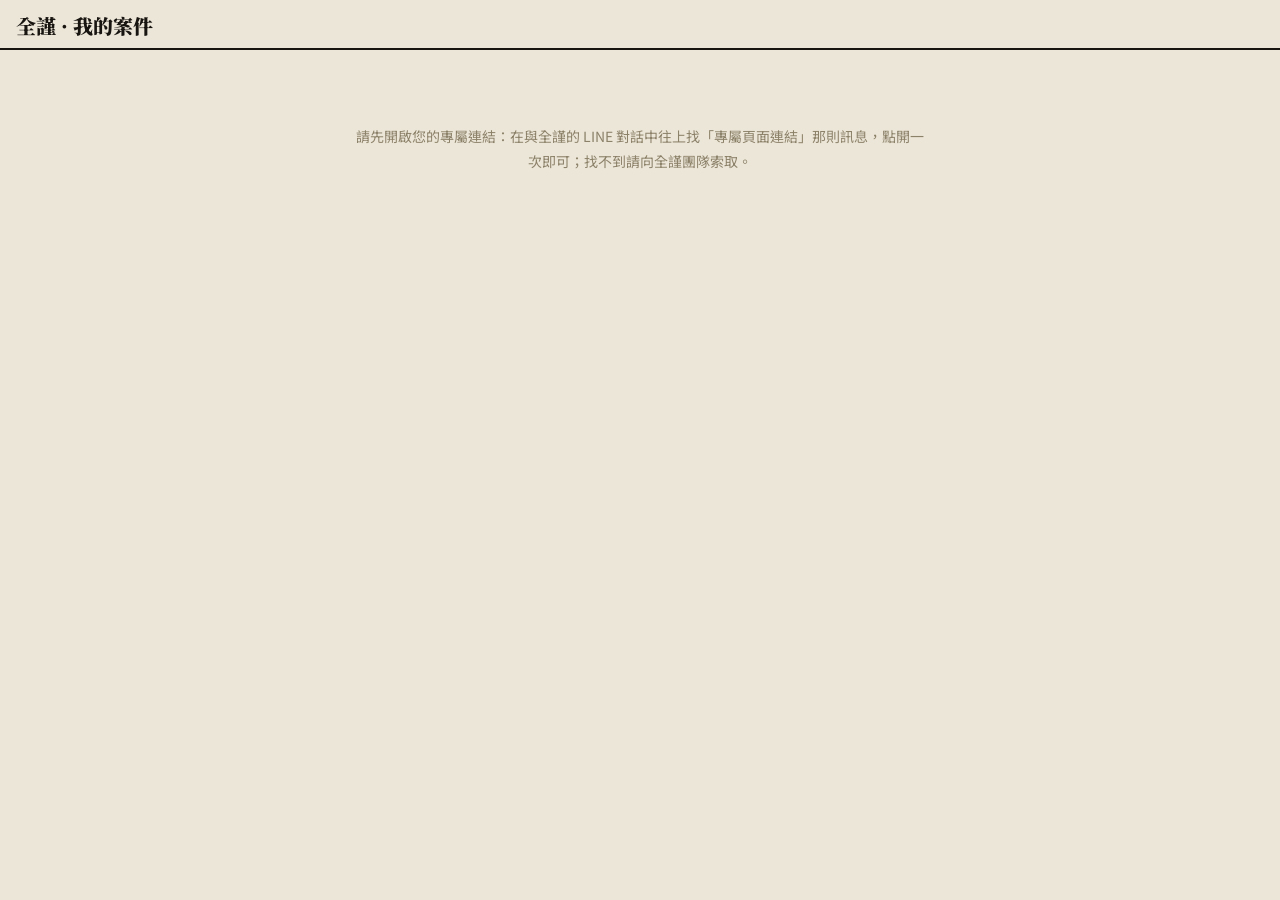
<file: me.html>
<!DOCTYPE html>
<html lang="zh-Hant">
<head>
  <meta charset="utf-8">
  <meta name="viewport" content="width=device-width, initial-scale=1, maximum-scale=1">
  <title>全謹 · 我的案件</title>
  <link rel="preconnect" href="https://fonts.googleapis.com">
  <link rel="preconnect" href="https://fonts.gstatic.com" crossorigin>
  <link href="https://fonts.googleapis.com/css2?family=Noto+Serif+TC:wght@400;600;900&family=Noto+Sans+TC:wght@400;500;700&family=IBM+Plex+Mono:wght@400;500&display=swap" rel="stylesheet">
  <link rel="stylesheet" href="./assets/css/me.css?v=20260831a">
</head>
<body>
  <header id="me-head" class="me-head"></header>
  <!-- 預約面板（2026-08-31）。只有 admin 看得到 —— 不是靠前端判斷，是
       /booking-panel 對 team_member 回 401，載入失敗就整區隱藏（自帶閘門）。 -->
  <section id="me-booking" class="booking-panel" hidden></section>

  <main id="me-list" class="me-list"></main>
  <!-- 全所客戶清單（僅 admin/developer 身分渲染；team_member 完全不出現，伺服器亦 403） -->
  <section id="me-clients" class="me-clients"></section>
  <div id="me-toast" class="me-toast" hidden></div>
  <script src="./assets/js/me.js?v=20261111a" defer></script>
</body>
</html>
</file>
<file: assets/css/me.css>
/* 同事「我的案件」行動版 — 沿用戰情室朱墨印譜，但為手機重排。自成一頁，不載入 admin styles。 */
:root{
  --bg:#ECE6D8; --panel:#F6F1E4; --panel2:#EDE6D5;
  --ink:#181410; --ink2:#5A5142; --faint:#8C8169;
  --accent:#C0392B; --gold:#9A7B3F; --ok:#3D6B52; --warn:#A87C1F; --danger:#C0392B;
  --rule:#D6CDB8; --rule2:#B6A98A; --seal-text:#F6F1E4;
  --radius:0;
  --fd:"Noto Serif TC",serif; --fb:"Noto Sans TC",sans-serif; --fm:"IBM Plex Mono",monospace;
}
*{box-sizing:border-box;}
body{margin:0;background:var(--bg);color:var(--ink);font-family:var(--fb);-webkit-text-size-adjust:100%;}

.me-head{position:sticky;top:0;background:var(--bg);border-bottom:2px solid var(--ink);padding:14px 16px 10px;z-index:2;}
.me-hrow{display:flex;align-items:center;gap:12px;}
.me-seal{width:42px;height:42px;flex:0 0 42px;background:var(--accent);color:var(--seal-text);font-family:var(--fd);font-weight:900;display:flex;align-items:center;justify-content:center;font-size:15px;letter-spacing:1px;}
.me-htext{flex:1;min-width:0;}
.me-title{font-family:var(--fd);font-weight:900;font-size:20px;line-height:1.2;}
.me-who{font-size:12.5px;color:var(--ink2);margin-top:2px;}
.me-count{font-family:var(--fm);font-size:12.5px;color:var(--ink2);margin-top:9px;}

.me-list{padding:12px 16px 48px;max-width:640px;margin:0 auto;}
.me-empty{color:var(--faint);font-size:14px;text-align:center;padding:48px 16px;line-height:1.8;}

/* 區段標題（本日待辦行動 / 其他進行中）*/
.me-sec{display:flex;align-items:baseline;gap:8px;margin:18px 2px 10px;border-bottom:2px solid var(--ink);padding-bottom:5px;}
.me-sec:first-child{margin-top:4px;}
.me-sec-t{font-family:var(--fd);font-weight:900;font-size:16px;color:var(--ink);}
.me-sec-s{font-family:var(--fm);font-size:12px;color:var(--accent);font-weight:600;}
.me-done{font-size:13.5px;color:var(--ok);padding:10px 4px 4px;line-height:1.7;}

/* 待辦案件：朱紅左緣，強調該優先處理 */
.me-card.is-todo{border-left-color:var(--accent);}
.me-overdue{color:var(--accent)!important;font-weight:600;}

/* CTA 功能說明（每張卡按鈕下方一行小字）*/
.me-hint{font-size:11px;color:var(--faint);margin-top:7px;line-height:1.5;}

/* 已結案卡 */
.me-card.me-closed{border-left-color:var(--rule2);background:var(--panel2);}
.me-out{font-family:var(--fm);font-size:12.5px;font-weight:600;white-space:nowrap;}
.me-out.me-won{color:var(--ok);}
.me-out.me-lost{color:var(--ink2);font-weight:500;}
.me-out.me-pend{color:var(--warn);}

.me-card{background:var(--panel);border:1.5px solid var(--rule2);border-left:4px solid var(--ink);padding:12px 14px;margin-bottom:12px;}
.me-l1{display:flex;justify-content:space-between;align-items:baseline;gap:10px;}
.me-name{font-size:16px;font-weight:700;color:var(--ink);}
.me-amt{font-family:var(--fm);font-size:14px;font-weight:600;color:var(--ok);white-space:nowrap;}
.me-l2{display:flex;gap:10px;align-items:baseline;margin-top:4px;font-size:13px;color:var(--ink2);}
.me-type{font-weight:500;}
.me-wait{color:var(--faint);font-size:12px;}

.me-acts{display:flex;gap:8px;margin-top:12px;}
.me-btn{flex:1;padding:12px 8px;font-family:var(--fb);font-size:15px;font-weight:700;border:1.5px solid var(--ink);background:var(--panel);color:var(--ink);cursor:pointer;-webkit-appearance:none;border-radius:0;}
.me-btn:active{transform:translateY(1px);}
.me-accent{background:var(--accent);color:var(--seal-text);border-color:var(--accent);}
.me-ok{background:var(--ok);color:#fff;border-color:var(--ok);}
.me-ink{background:var(--panel);color:var(--ink);}

.me-chooser{display:flex;gap:8px;align-items:center;flex-wrap:wrap;margin-top:11px;padding-top:11px;border-top:1px dashed var(--rule2);}
.me-ch-q{font-size:13px;color:var(--ink2);width:100%;margin-bottom:2px;}
.me-chooser .me-btn{flex:1;min-width:120px;}
/* 頁內金額輸入 */
.me-amt-input{width:100%;padding:12px 12px;font-family:var(--fm);font-size:18px;font-weight:600;color:var(--ink);background:#fff;border:1.5px solid var(--ink);border-radius:0;-webkit-appearance:none;}
.me-amt-input:focus{outline:none;border-color:var(--accent);}
.me-amt-row{display:flex;gap:8px;width:100%;}
.me-amt-row .me-btn{flex:1;}

.me-toast{position:fixed;left:50%;bottom:24px;transform:translateX(-50%);background:var(--ink);color:var(--seal-text);padding:12px 20px;font-size:14px;font-weight:600;z-index:9;max-width:90%;text-align:center;box-shadow:0 2px 0 0 rgba(0,0,0,.25);}
.me-toast.ok{background:var(--ok);}
.me-toast.danger{background:var(--danger);}
.me-toast.warn{background:var(--warn);}

/* ── 全所客戶清單（僅 admin/developer）──────────────────────────────────────── */
.me-clients{padding:0 16px 56px;max-width:640px;margin:0 auto;}
.me-clients:empty{display:none;}
.me-cctrl{margin:10px 2px 12px;}
.me-csearch{width:100%;padding:11px 12px;font-family:var(--fb);font-size:15px;color:var(--ink);background:#fff;border:1.5px solid var(--rule2);border-radius:0;-webkit-appearance:none;}
.me-csearch:focus{outline:none;border-color:var(--accent);}
.me-chips{display:flex;gap:8px;margin-top:10px;flex-wrap:wrap;}
.me-chip{padding:7px 12px;font-family:var(--fb);font-size:12.5px;font-weight:600;color:var(--ink2);background:var(--panel);border:1.5px solid var(--rule2);cursor:pointer;-webkit-appearance:none;border-radius:0;}
.me-chip.active{background:var(--ink);color:var(--seal-text);border-color:var(--ink);}
/* OA 對話深連結晶片（<a>，位於 .me-acts flex 列，與按鈕同高、無底線、不搶版面）*/
.me-oa-link{display:inline-flex;align-items:center;justify-content:center;flex:0 0 auto;padding:12px 12px;font-size:13px;text-decoration:none;white-space:nowrap;}
.me-oa-link:active{transform:translateY(1px);}
.me-clist{margin-top:4px;}

/* 客戶卡（沿用 .me-card；第三行放負責人＋上次互動）*/
.me-ccard .me-l3{display:flex;gap:10px;align-items:baseline;margin-top:5px;font-size:12.5px;flex-wrap:wrap;}
.me-owner{color:var(--ink2);font-weight:500;}
.me-owner.me-unowned{color:var(--accent);font-weight:600;}
.me-status{color:var(--gold);font-weight:500;}
.me-pri{font-family:var(--fm);font-size:11.5px;font-weight:700;color:var(--accent);white-space:nowrap;}
.me-acts-wrap{flex-wrap:wrap;}
.me-acts-wrap .me-btn{flex:1 1 40%;min-width:96px;font-size:14px;padding:11px 6px;}

/* 指派/改派 內嵌選單 */
.me-picker{display:flex;gap:8px;align-items:center;flex-wrap:wrap;margin-top:11px;padding-top:11px;border-top:1px dashed var(--rule2);}
.me-picker .me-ch-q{width:100%;}
.me-picker .me-btn{flex:1 1 30%;min-width:92px;font-size:14px;padding:10px 6px;}

.me-more{width:100%;margin-top:4px;}

/* 總結橫幅（戰情室同款口徑；admin 專屬）*/
.me-banner{background:var(--panel);border:1.5px solid var(--rule2);border-left:4px solid var(--accent);padding:12px 14px;margin:16px 0 6px;}
.me-btext{font-size:13px;line-height:1.7;color:var(--ink);}
.me-bstats{display:flex;gap:14px;margin-top:8px;}
.me-bstat{font-family:var(--fm);font-size:13px;font-weight:700;}
.me-b-pend{color:var(--warn);}
.me-b-over{color:var(--danger);}
.me-b-close{color:var(--ok);}
/* 本日待辦（全所）承辦人下拉 */
.me-osel{width:100%;padding:10px 12px;margin:2px 0 10px;font-family:var(--fb);font-size:14px;color:var(--ink);background:#fff;border:1.5px solid var(--ink);border-radius:0;-webkit-appearance:none;}


/* ── 預約面板（2026-08-31）——與 admin 戰情室共用同一套視覺。
   me.css 與 styles.css 的 :root token 逐字相同,所以樣式可直接沿用;
   .cta 按鈕基礎樣式原本只在 styles.css,一併帶過來。 */
.cta {
  border:2px solid var(--ink);
  background:var(--panel2); color:var(--ink);
  padding:8px 14px; font-size:13.5px; font-weight:700;
  border-radius:var(--radius);
  display:inline-flex; align-items:center; gap:6px;
}
.cta.cta-ok { background:var(--ok); color:var(--seal-text); }
.cta.cta-accent { background:var(--accent); color:var(--seal-text); border-color:var(--ink); }
.cta.cta-ink { background:var(--ink); color:var(--seal-text); }
/* ── 預約面板（2026-08-31）─────────────────────────────────────────────
   跟隨戰情室既有語彙:朱墨色 token、2px 墨線邊框、6px 左緣色帶分辨類別
   （同 .cta-row.kind-pending / kind-overdue）、chip 沿用 .cta-chip 的形狀。
   零寫死顏色 —— 全部走 var()，換主題時一起走。 */
.booking-panel { margin:14px 0 18px; }
.bk-head  { font-family:var(--fd); font-weight:700; font-size:15px; margin:0 0 2px; color:var(--ink); }
.bk-head2 { font-family:var(--fd); font-weight:700; font-size:14px; margin:16px 0 2px; color:var(--ink2); }
.bk-sub   { font-family:var(--fb); font-size:12px; color:var(--ink2); margin:0 0 10px; }
.bk-err   { font-family:var(--fb); font-size:12px; color:var(--ink2);
            border:1px solid var(--rule2); background:var(--panel2); padding:10px 12px; margin:0; }
.bk-row   { background:var(--panel); border:2px solid var(--ink); padding:12px 14px; margin:8px 0; }
.bk-row.bk-pend { border-left:6px solid var(--warn); }
.bk-row.bk-conf { border-left:6px solid var(--ok); }
/* 時長下拉（2026-09-18，同步 LINE ⏱ 選時長）：與 chip 同字級，緊貼按鈕列 */
.bk-dur   { font-family:var(--fb); font-size:12.5px; padding:4px 8px; border:1.5px solid var(--ink);
            background:var(--panel); color:var(--ink); border-radius:4px; margin-right:6px; }
.bk-chip.bk-conflict { color:#C0392B; border-color:#C0392B; background:#FDECEA; font-weight:600; }
.bk-main  { display:flex; flex-wrap:wrap; gap:12px; align-items:baseline; }
.bk-name  { font-family:var(--fd); font-weight:700; font-size:14px; color:var(--ink); }
.bk-slot  { font-family:var(--fm); font-size:13px; color:var(--ink); }
.bk-mode  { font-family:var(--fb); font-size:12px; color:var(--ink2); }
.bk-meta  { display:flex; flex-wrap:wrap; gap:6px; margin-top:6px; align-items:center;
            font-family:var(--fb); font-size:11.5px; color:var(--ink2); }
.bk-chip  { font-family:var(--fb); font-size:11.5px; padding:2px 8px;
            border:1px solid var(--rule2); background:var(--panel2); color:var(--ink2); }
.bk-chip.bk-soon { color:var(--accent); border-color:var(--accent); font-weight:600; }
.bk-chip.bk-tel  { color:var(--accent); text-decoration:none; }
.bk-note  { font-family:var(--fb); font-size:12px; color:var(--ink); margin-top:7px;
            padding-left:8px; border-left:2px solid var(--rule2); }
.bk-acts  { display:flex; gap:8px; margin-top:10px; flex-wrap:wrap; }
</file>
